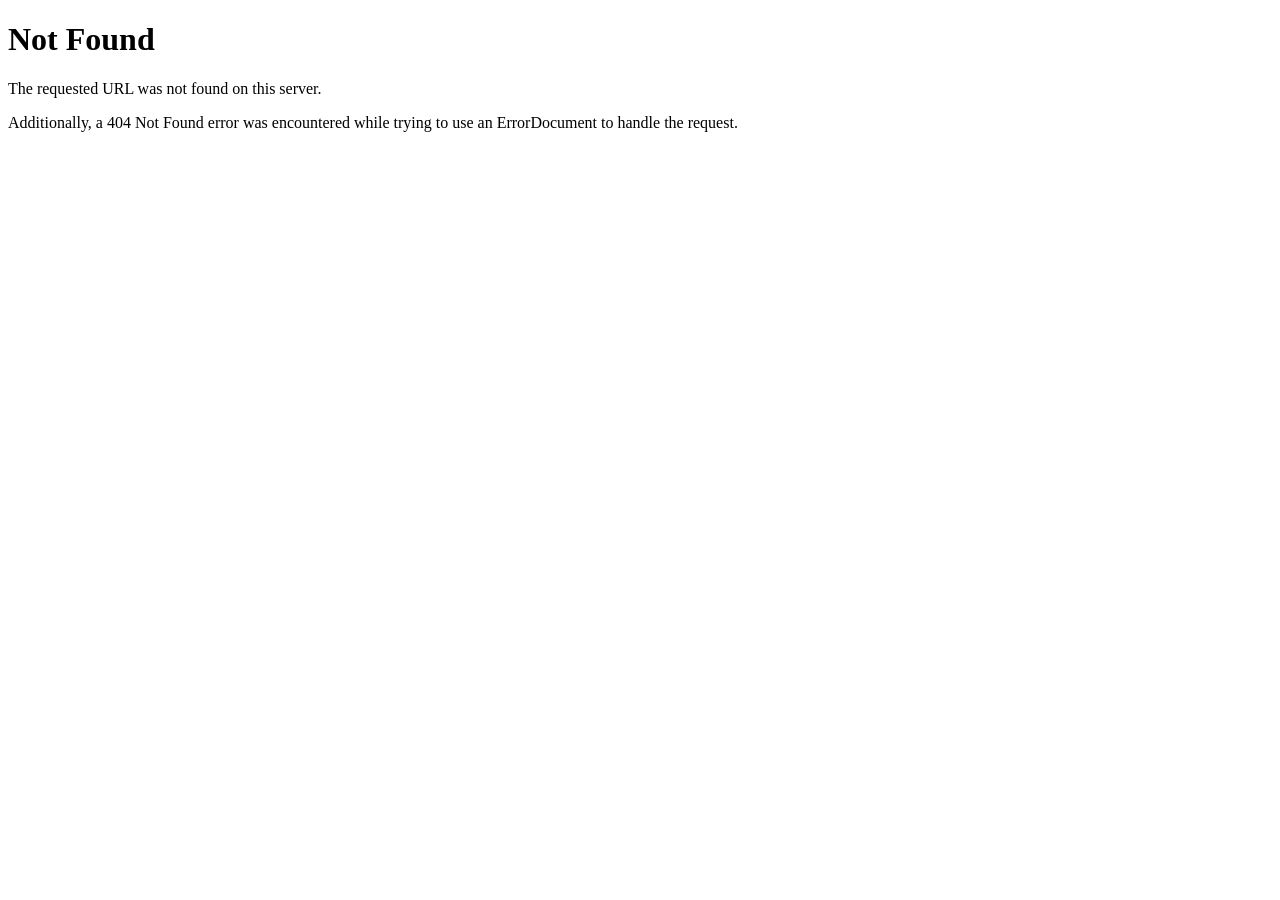
<file: horse.html>
<!DOCTYPE HTML PUBLIC "-//W3C//DTD HTML 4.01//EN" "http://www.w3.org/TR/html4/strict.dtd">
<html><head>
<title>404 Not Found</title>
</head><body>
<h1>Not Found</h1>
<p>The requested URL was not found on this server.</p>
<p>Additionally, a 404 Not Found
error was encountered while trying to use an ErrorDocument to handle the request.</p>
</body></html>
</file>
